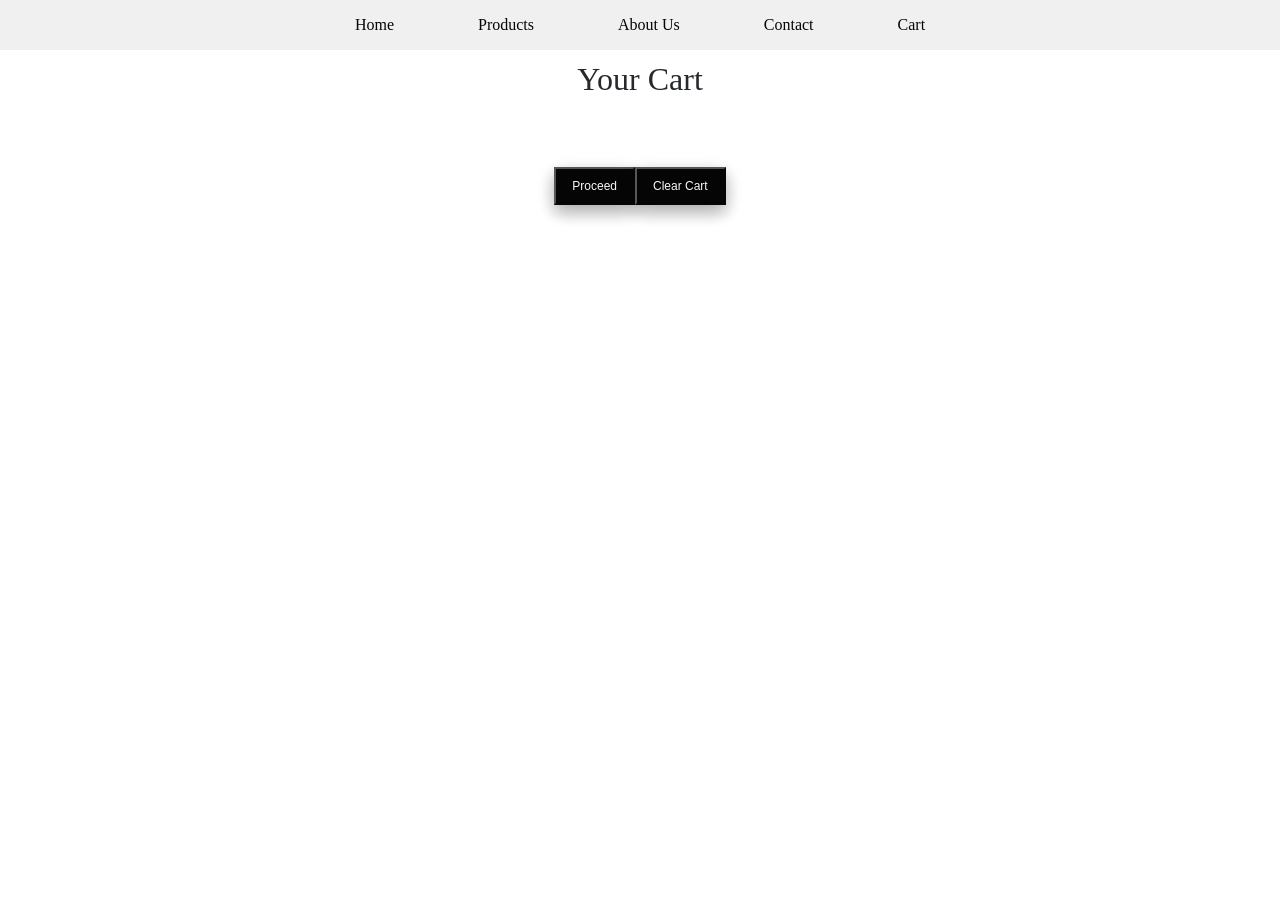
<file: Cart/cart.html>
<!DOCTYPE html>
<html lang="en">
<head>
    <meta charset="UTF-8">
    <meta name="viewport" content="width=device-width, initial-scale=1.0">
    <title>Document</title>
    <link rel="stylesheet" href="../style.css">
    <link rel="stylesheet" href="../Cart/cart.css">
    <link href="https://cdn.jsdelivr.net/npm/bootstrap@5.3.3/dist/css/bootstrap.min.css" rel="stylesheet"
    integrity="sha384-QWTKZyjpPEjISv5WaRU9OFeRpok6YctnYmDr5pNlyT2bRjXh0JMhjY6hW+ALEwIH" crossorigin="anonymous">
    <link rel="stylesheet" href="https://cdnjs.cloudflare.com/ajax/libs/font-awesome/4.7.0/css/font-awesome.min.css">
</head>
<body>
    <div>

        <header class="site-header">
            <div class="container-fluid content-above-images">
                <div class="row justify-content-center align-items-center" style="height: 50px;">
                    <div class="col-auto"><a href="../index.html">Home</a></div>
                    <div class="col-auto"><a href="../Products/products.html">Products</a></div>
                    <div class="col-auto"><a href="../About/about.html">About Us</a></div>
                    <div class="col-auto"><a href="../Contact/contact.html">Contact</a></div>
                    <div class="col-auto"><a href="../Cart/cart.html">Cart</a></div>
                </div>
            </div>
            

            <h2 class="cart-header">Your Cart</h2>

            
                <table id="cartProducts">
                   
                </table>

                
            <div class="totals-div">
                <p id="totals"></p>
            </div>

            <div class="bottom-div">
                <button onclick="proceedToDetails()" class="btn-custom">Proceed</button>
                <button onclick="clearCart()"class="btn-custom">Clear Cart</button>
            </div>

            
    </div>
            

    <script src="cart.js"></script>
    
</body>
</html>
</file>
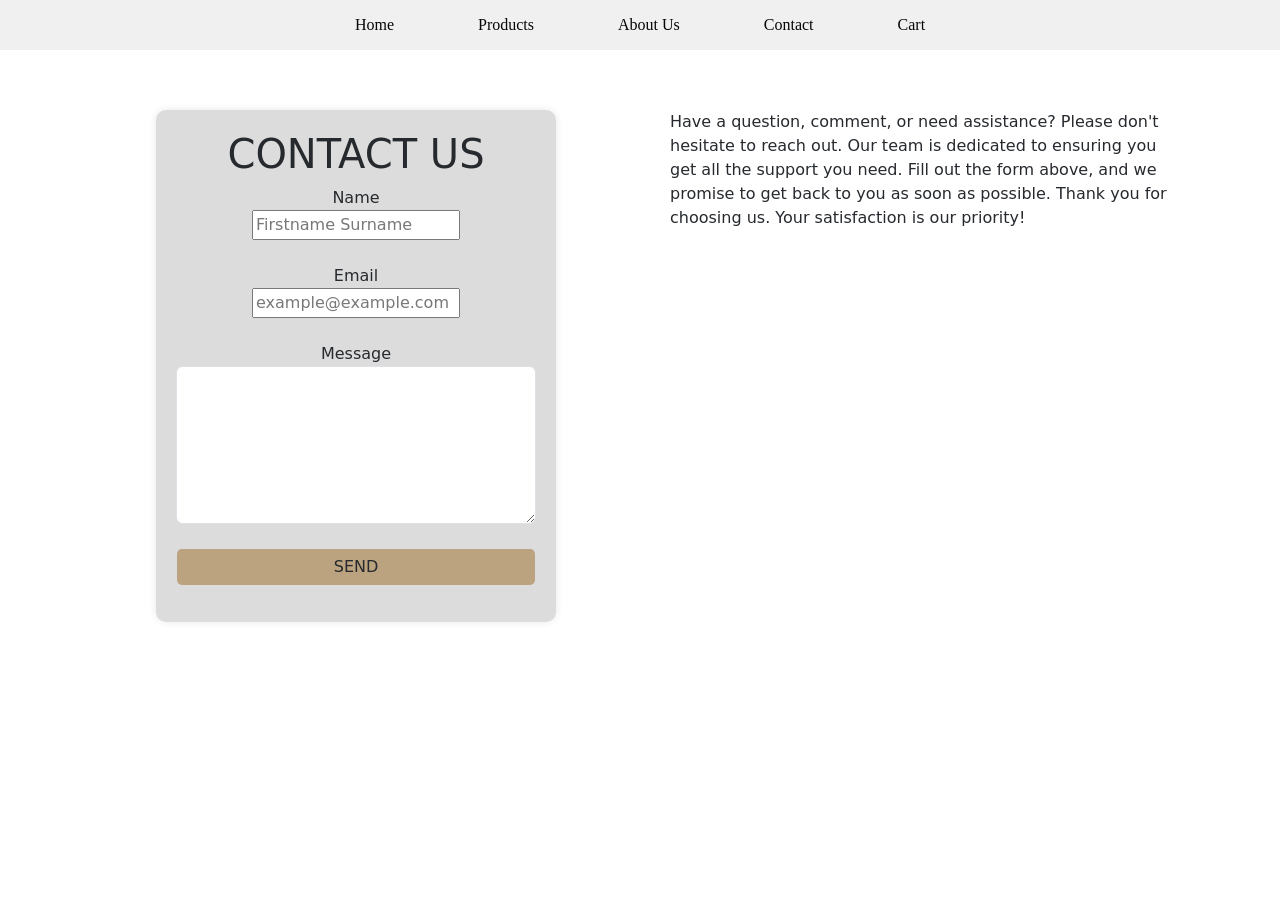
<file: Contact/contact.html>
<!DOCTYPE html>
<html lang="en">
<head>
    <meta charset="UTF-8">
    <meta name="viewport" content="width=device-width, initial-scale=1.0">
    <title>Contact Us</title>
    <link rel="stylesheet" href="../style.css">
    <link rel="stylesheet" href="contact.css">
    <link href="https://cdn.jsdelivr.net/npm/bootstrap@5.3.3/dist/css/bootstrap.min.css" rel="stylesheet"
        integrity="sha384-QWTKZyjpPEjISv5WaRU9OFeRpok6YctnYmDr5pNlyT2bRjXh0JMhjY6hW+ALEwIH" crossorigin="anonymous">
   
</head>
<body>

   
    <div>
        <header class="site-header">
            <div class="container-fluid">
                <div class="row justify-content-center align-items-center" style="height: 50px;">
                    <div class="col-auto"><a href="../index.html">Home</a></div>
                    <div class="col-auto"><a href="../Products/products.html">Products</a></div>
                    <div class="col-auto"><a href="../About/about.html">About Us</a></div>
                    <div class="col-auto"><a href="../Contact/contact.html">Contact</a></div>
                    <div class="col-auto"><a href="../Cart/cart.html">Cart</a></div>
          
        </div>
        </div>
        <form action>
  
  
          
           
            <div class="container">
              
         
              <div class = "site-contactform-container">
                <div class = "site-contactform">
          <h1 class="align-items-center">CONTACT US</h1>
    <label for="name">Name</label>
    <br>
    <input type="text" id = "name" placeholder="Firstname Surname" required >
    <br>
    <br>
    <label for="email">Email</label>
     <br>
     <input type="text" id = "email" placeholder="example@example.com">
    
    <br>
    <br>
     <label for="message">Message</label>

     <textarea id="message" rows="6" required="" class="form-control"></textarea>
     <br>

     <input type="submit" class="btn form-control" style="background-color: #bba17c;" value="SEND" onclick="formpopup();">


     <script>
        function formpopup() {
            document.getElementById("demo").innerHTML = "Thank you for sending us a message. Well get back to you within 3-5 business days."
           
        }
        </script>
        <p id = "demo"> </p>

      </form>
    </div>

    
</div>
<div class="site-text-container">

    <p style="margin-top: 40px;">Have a question, comment, or need assistance? Please don't hesitate to reach out. Our team is dedicated to ensuring you get all the support you need. Fill out the form above, and we promise to get back to you as soon as possible.

        Thank you for choosing us. Your satisfaction is our priority!</p>

</div>
    

    
</body>
</html>
</file>
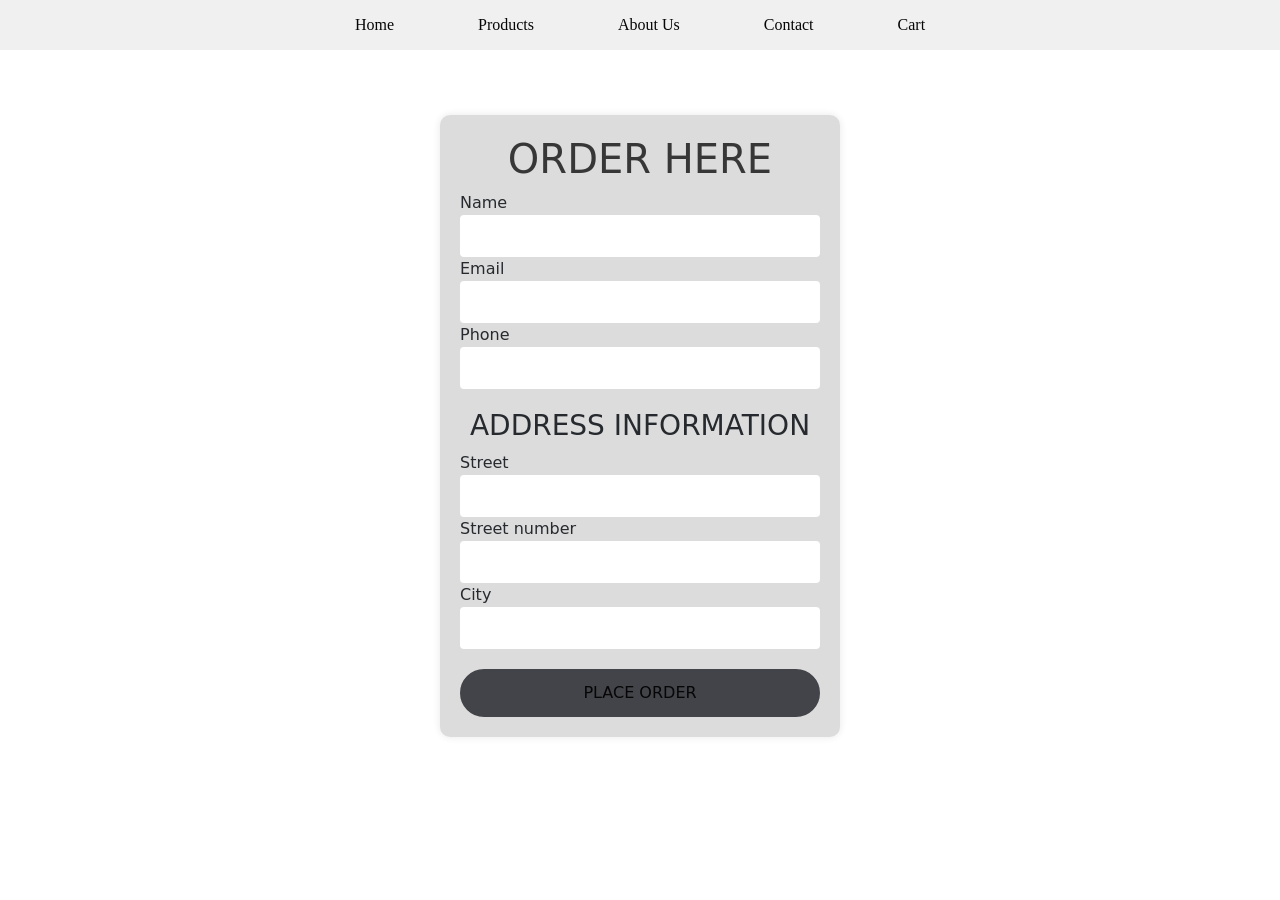
<file: Order/order.html>
<!DOCTYPE html>
<html lang="en">

<head>
    <meta charset="UTF-8">
    <meta name="viewport" content="width=device-width, initial-scale=1.0">
    <title>Orders</title>
    <script defer src="orderValidate.js"></script>
    <link rel="stylesheet" href="../style.css">
    <link rel="stylesheet" href="order.css">
    <link href="https://cdn.jsdelivr.net/npm/bootstrap@5.3.3/dist/css/bootstrap.min.css" rel="stylesheet"
        integrity="sha384-QWTKZyjpPEjISv5WaRU9OFeRpok6YctnYmDr5pNlyT2bRjXh0JMhjY6hW+ALEwIH" crossorigin="anonymous">

</head>

<body>

    <div>
        <header class="site-header">
            <div class="container-fluid">
                <div class="row justify-content-center align-items-center" style="height: 50px;">
                    <div class="col-auto"><a href="../index.html">Home</a></div>
                    <div class="col-auto"><a href="../Products/products.html">Products</a></div>
                    <div class="col-auto"><a href="../About/about.html">About Us</a></div>
                    <div class="col-auto"><a href="../Contact/contact.html">Contact</a></div>
                    <div class="col-auto"><a href="../Cart/cart.html">Cart</a></div>
                </div>
            </div>



            <!-- <img src="../images/pxels.jpeg" class="order-image"> -->

            <div class="container">
                <div class="form-and-image-container">
                    <form id="form" action="#" method="POST" class="form-content">

                        <h1 class="align-items-center">ORDER HERE</h1>

                        <div class="input-control">
                            <label for="name">Name</label>
                            <input type="text" id="name">
                            <div class="error"></div>
                        </div>

                        <div class="input-control">
                            <label for="email">Email</label>
                            <input type="text" id="email">
                            <div class="error"></div>

                        </div>

                        <div class="input-control">
                            <label for="number">Phone</label>
                            <input type="text" id="number">
                            <div class="error"></div>

                        </div>

                        <h3 id="fillAddress">ADDRESS INFORMATION</h3>

                        <div class="input-control">
                            <label for="street">Street</label>
                            <input type="text" id="street">
                            <div class="error"></div>

                        </div>
                        <div class="input-control">
                            <label for="streetNum">Street number</label>
                            <input type="text" id="streetNum">
                            <div class="error"></div>

                        </div>

                        <div class="input-control">
                            <label for="city">City</label>
                            <input type="text" id="city">
                            <div class="error"></div>

                        </div>


                        <button id="submit-btn">PLACE ORDER </button>

                </div>


            </div>
    </div>
    </form>
    </div>
    </div>

</body>

</html>
</file>
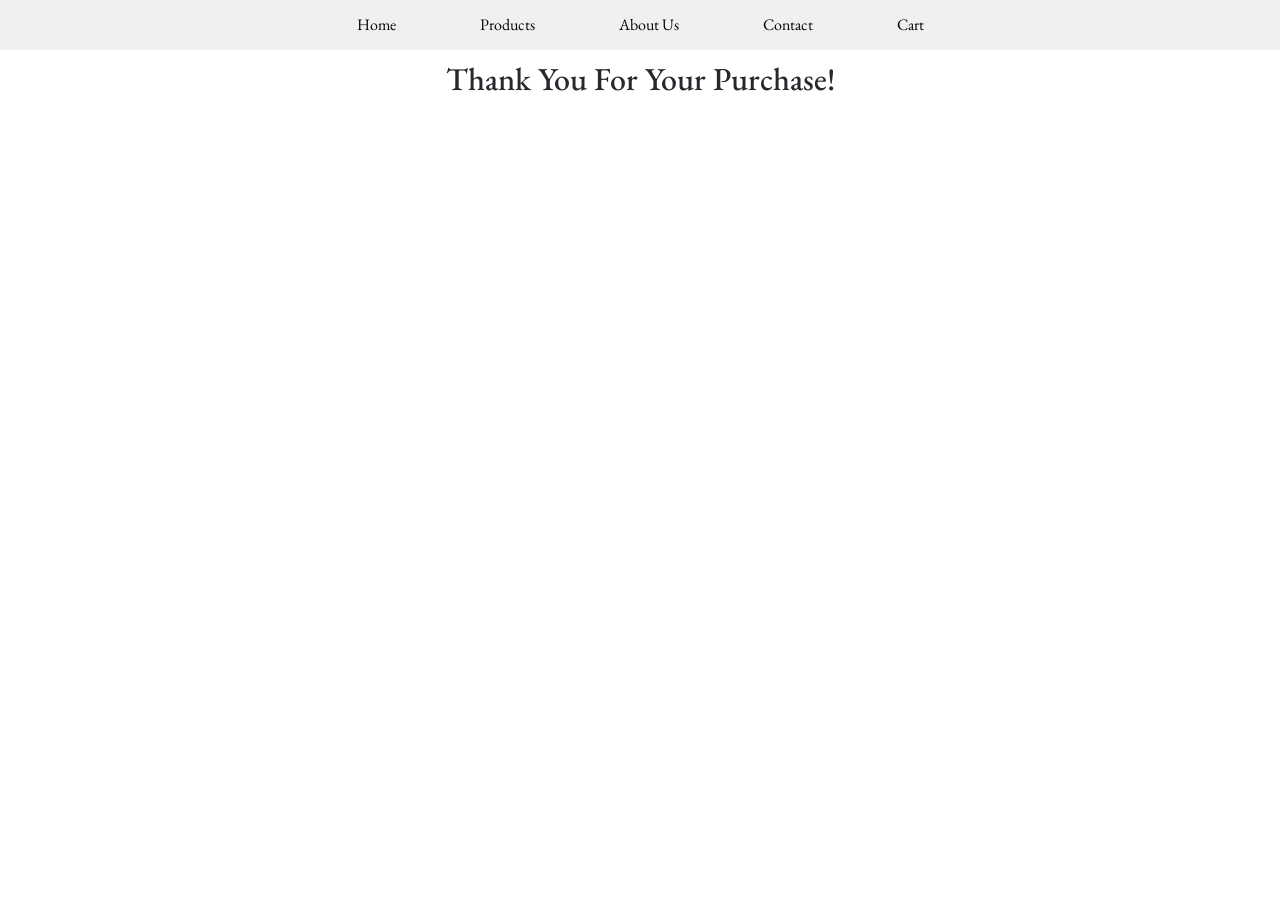
<file: OrderConf/orderconf.html>
<!DOCTYPE html>
<html lang="en">

<head>
    <meta charset="UTF-8">
    <meta name="viewport" content="width=device-width, initial-scale=1.0">
    <title>Order Confirmation</title>
    <link rel="stylesheet" href="../style.css">
    <link rel="stylesheet" href="orderconf.css">
    <link href="https://cdn.jsdelivr.net/npm/bootstrap@5.3.3/dist/css/bootstrap.min.css" rel="stylesheet"
        integrity="sha384-QWTKZyjpPEjISv5WaRU9OFeRpok6YctnYmDr5pNlyT2bRjXh0JMhjY6hW+ALEwIH" crossorigin="anonymous">
        <link href="https://fonts.googleapis.com/css2?family=Spline+Sans+Mono:ital,wght@0,300..700;1,300..700&display=swap"
        rel="stylesheet">
    <link rel="preconnect" href="https://fonts.googleapis.com">
    <link rel="preconnect" href="https://fonts.gstatic.com" crossorigin>
    <link
        href="https://fonts.googleapis.com/css2?family=EB+Garamond:ital,wght@0,400..800;1,400..800&family=Spline+Sans+Mono:ital,wght@0,300..700;1,300..700&display=swap"
        rel="stylesheet">
    <link href="https://cdn.jsdelivr.net/npm/bootstrap@5.3.3/dist/css/bootstrap.min.css" rel="stylesheet"
        integrity="sha384-QWTKZyjpPEjISv5WaRU9OFeRpok6YctnYmDr5pNlyT2bRjXh0JMhjY6hW+ALEwIH" crossorigin="anonymous">
</head>

<body>
    
        <div>
            <header class="site-header">
                <div class="container-fluid">
                    <div class="row justify-content-center align-items-center" style="height: 50px;">
                        <div class="col-auto"><a href="../index.html">Home</a></div>
                        <div class="col-auto"><a href="../Products/products.html">Products</a></div>
                        <div class="col-auto"><a href="../About/about.html">About Us</a></div>
                        <div class="col-auto"><a href="../Contact/contact.html">Contact</a></div>
                        <div class="col-auto"><a href="../Cart/cart.html">Cart</a></div>

                    </div>
                </div>

            
            <h2 class="cart-header">Thank You For Your Purchase!</h2>
    
            <table id="cartProducts">
               
            </table>

            <div class="totals-div">
                <p id="totals"></p>
            </div>
        </div>


        
    
        

        <script src="orderconf.js"></script>


    
</body>

</html>
</file>
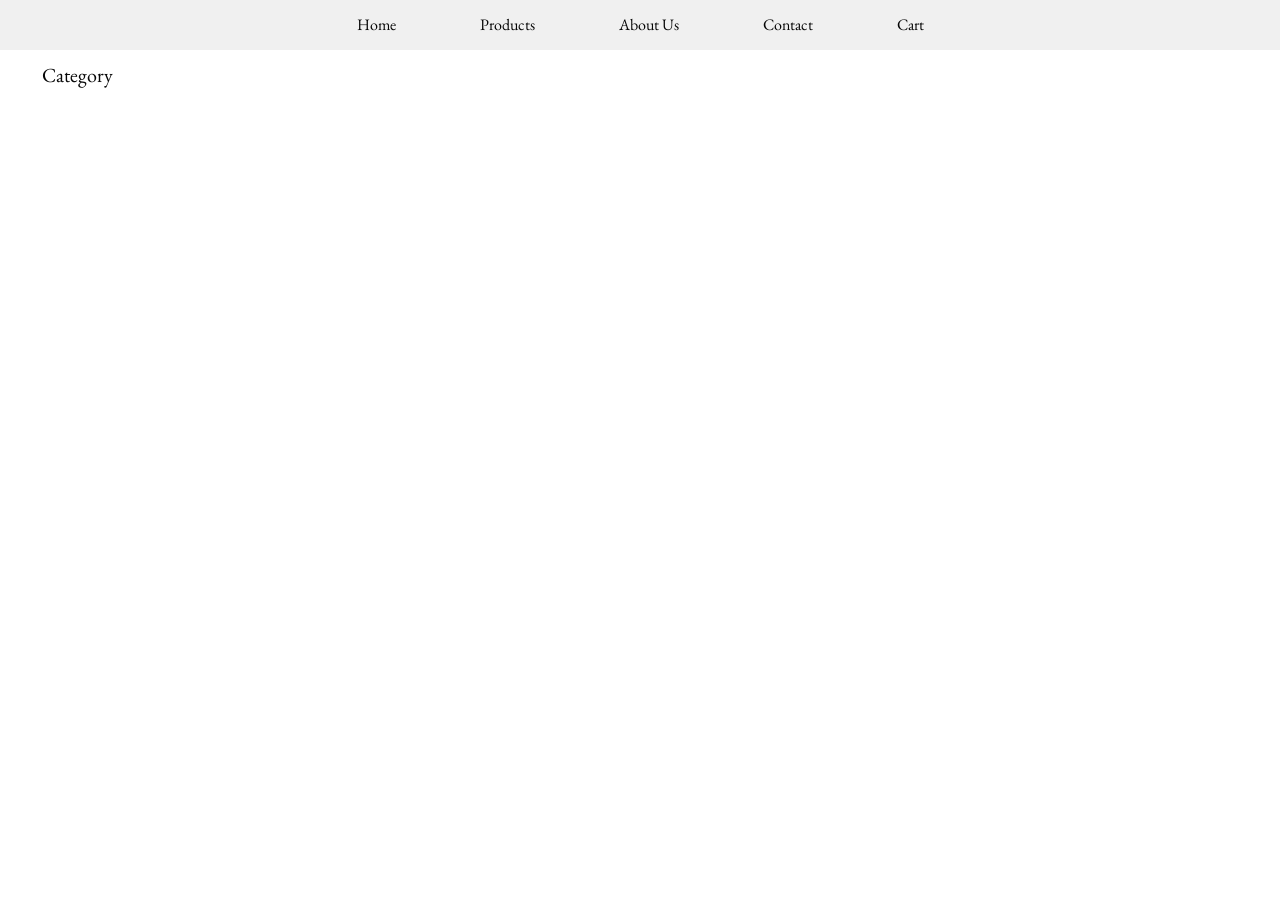
<file: Products/products.html>
<!DOCTYPE html>
<html lang="en">

<head>
    <meta charset="UTF-8">
    <meta name="viewport" content="width=device-width, initial-scale=1.0">
    <title>FrontendShop</title>
    <link rel="preconnect" href="https://fonts.googleapis.com">
    <link rel="preconnect" href="https://fonts.gstatic.com" crossorigin>
    <link href="https://fonts.googleapis.com/css2?family=Spline+Sans+Mono:ital,wght@0,300..700;1,300..700&display=swap"
        rel="stylesheet">
    <link rel="preconnect" href="https://fonts.googleapis.com">
    <link rel="preconnect" href="https://fonts.gstatic.com" crossorigin>
    <link
        href="https://fonts.googleapis.com/css2?family=EB+Garamond:ital,wght@0,400..800;1,400..800&family=Spline+Sans+Mono:ital,wght@0,300..700;1,300..700&display=swap"
        rel="stylesheet">
    <link href="https://cdn.jsdelivr.net/npm/bootstrap@5.3.3/dist/css/bootstrap.min.css" rel="stylesheet"
        integrity="sha384-QWTKZyjpPEjISv5WaRU9OFeRpok6YctnYmDr5pNlyT2bRjXh0JMhjY6hW+ALEwIH" crossorigin="anonymous">
    <link rel="stylesheet" type="text/css" href="productpage.css">
    <link rel="stylesheet" href="../style.css">
</head>

<body>
    <div>

        <header class="site-header">
            <div class="container-fluid content-above-images">
                <div class="row justify-content-center align-items-center" style="height: 50px;">
                    <div class="col-auto"><a href="../index.html">Home</a></div>
                    <div class="col-auto"><a href="../Products/products.html">Products</a></div>
                    <div class="col-auto"><a href="../About/about.html">About Us</a></div>
                    <div class="col-auto"><a href="../Contact/contact.html">Contact</a></div>
                    <div class="col-auto"><a href="../Cart/cart.html">Cart</a></div>
                </div>

                <div class="dropdown">
                    <button class="dropbtn">Category</button>
                    <div class="dropdown-content">
                        <button id="category-all-btn" class="btn-cstm">All products</button>
                        <button id="category-jewelry-btn" class="btn-cstm">Jewelry</button>
                        <button id="category-mens-btn" class="btn-cstm">Men's</button>
                        <button id="category-womens-btn" class="btn-cstm">Women's</button>
                        <button id="category-electronics-btn" class="btn-cstm">Electronics</button>
                    </div>
                </div>
            </div>
    </div>
    </header>
    <br>
    <br>

    </div>

    <div class="row mt-1 justify-content-center" id="container">


    </div>

    <script src="products.js"></script>


    <script src="https://cdn.jsdelivr.net/npm/bootstrap@5.3.3/dist/js/bootstrap.bundle.min.js"
        integrity="sha384-YvpcrYf0tY3lHB60NNkmXc5s9fDVZLESaAA55NDzOxhy9GkcIdslK1eN7N6jIeHz"
        crossorigin="anonymous"></script>

</body>

</html>
</file>
<file: style.css>
html, body{
    height: 100%;
    margin: 0;
 }
 
 body{
    display: flex;
    flex-direction: column;
    min-height: 100vh;
    background-color: white;
    color: #000000;
 }
 
 .content-wrap{
    flex: 1;
    padding-bottom: 125px;
 }

 .bottom-div{
   display: flex;
   align-items: center;
   justify-content: center;
   padding: 5px;
 }

 .btn-custom{
   background-color: #000000;
   font-family: Verdana, Geneva, Tahoma, sans-serif;
   font-size: 12px;
   text-decoration: none;
   color: #f8f9fa;
   padding: 8px 16px;
   box-shadow: 0 8px 16px 0 rgba(0,0,0,0.2), 0 6px 20px 0 rgba(0,0,0,0.19);
}

.btn-custom:active {
   box-shadow: 0 5px #666;
   transform: translateY(4px);
 }

.btn-custom:hover{
   box-shadow: 0 12px 16px 0 rgba(0,0,0,0.24), 0 17px 50px 0 rgba(0,0,0,0.19);
}
 
 .site-header{
    position: fixed;
    left: 0;
    top: 0;
    width: 100%;
    opacity: 98%;
    background-color: #F0F0F0;
    height: 50px;
    z-index: 1;
}

.site-header a{
    font-family: "EB Garamond", serif;
    font-size: 1em;
    text-decoration: none;
    padding: 10px;
    margin: 0 20px;
    color: black;
    transition: color .15s ease-in-out, font-size .20s ease-in-out;
}

.site-header a:hover{
    font-size: 1.1em;
    color: #c1a37a;
    transition: color .15s ease-in-out, font-size .20s ease-in-out;
}

 
 .site-header a{
    font-family: "EB Garamond", serif;
    font-size: 1em;
    text-decoration: none;
    padding: 10px;
    margin: 0 20px;
    color: black;
    transition: color .15s ease-in-out, font-size .20s ease-in-out;
 }
 
 .site-header a:hover{
    font-size: 1.1em;
    color: #c1a37a;
    transition: color .15s ease-in-out, font-size .20s ease-in-out;
 }
 
 .site-footer{
    backdrop-filter: saturate(180%), blur(20px);
    background-color: #F0F0F0;
 }

 .totals-div{
   font-family: Verdana, Geneva, Tahoma, sans-serif;
   font-weight: 600;
   display: flex;
   align-items: center;
   justify-content: center;
   padding: 15px;
}
 
 .description-text{
    display: block;
    overflow: hidden;
    white-space: nowrap;
    text-overflow: ellipsis;
 }

.card-text{
   font-family: Verdana, Geneva, Tahoma, sans-serif;
    font-size: 14px;
}

.bread-container{
    position: absolute;
    display: flex;
    padding-top: 20px;
    flex-direction: column;
    width: auto;
    bottom: 0;
    align-items: center;
    justify-content: space-between;
    padding: 10px 0;
    box-sizing: border-box;
}

 
 ::-webkit-scrollbar-thumb{
    background: #343a40;
    border-radius: 10px;
 
 }
 ::-webkit-scrollbar-track{
    border-radius: 10px;
 }
 ::-webkit-scrollbar{
    width: 15px;
 }

  .eb-garamond {
    font-family: "EB Garamond", serif;
    font-optical-sizing: auto;
    font-weight: 300;
    font-style: normal;
  }
</file>
<file: Cart/cart.css>
.cart-header{
    font-family: "EB Garamond", serif;
    text-align: center;
    padding: 10px;
}

.title-txt{
        max-width: 300px; 
        overflow: hidden;
        text-overflow: ellipsis;
        white-space: nowrap;
}
.rmv-btn{
    border: none;
    background-color: white;
}

.rmv-btn:hover{
    color: red;
}

#cartProducts{
    justify-content: center;
    border: 1px solid;
    overflow-x: auto;
    margin: auto;
    max-width: 100%;
}

#cartProducts td{
    min-width: 100px;
    border: 1px solid #DDD;
    padding: 8px;
}

#cartProducts tr:nth-child(even){background-color: #f8f9fa;}

.tables-top td{
    border: 1px;
    text-align: right;
}
</file>
<file: Contact/contact.css>
.image-container img {
    height: 300px;
    position: absolute;
}
.site-contactform {
  
    max-width: 800px;
    margin: auto;
    
    max-height: 400;
    padding: 20px;
    width: 400px;
    margin: auto;
    margin-top: 40px;
    
    
    background-color: gainsboro;
    
    border-radius: 10px; 
    box-shadow: 0 0 10px rgba(0, 0, 0, 0.1); 
    box-sizing: border-box;
      z-index: 2; 
     animation: fadeIn 3s ease-out forwards;

}
.container {
    display: grid;
    grid-template-columns: 1fr 1fr; 
    gap: 20px; 
    max-width: 1200px; 
    margin: 0 auto; 
  }
  
  .row {
    display: contents;
  }
  
  .site-contactform-container, .site-text-container {
    padding: 20px; 
  }
  
  @media (max-width: 768px) {
    .container {
      grid-template-columns: 1fr; 
    }
  }
  .site-contactform {
   text-align: center;
  }
</file>
<file: Order/order.css>
@keyframes fadeIn {
    from {
        opacity: 0;
    }

    to {
        opacity: 1;
    }
}

#form {
    max-width: 800px;
    margin: auto;
    max-height: 400;
    padding: 20px;
    width: 400px;
    margin: auto;
    margin-top: 40px;
    background-color: gainsboro;
    border-radius: 10px;
    box-shadow: 0 0 10px rgba(0, 0, 0, 0.1);
    box-sizing: border-box;
    z-index: 2;
    animation: fadeIn 3s ease-out forwards;
}

#form h1 {
    text-align: center;
    color: #333;
}

#fillAddress {
    text-align: center;
    margin-top: 20px;
}

#form button {
    padding: 10px;
    width: 100%;
    background-color: #3F4045;
    margin-top: 20px;
    border-radius: 25px;
    cursor: pointer;
    border: 2px solid #3F4045;
}

.input-control {
    display: flex;
    flex-direction: column;
}

.input-control input {
    border: 2px solid white;
    border-radius: 4px;
    display: block;
    font-size: 12px;
    padding: 10px;
    width: 100%;
}

.input-control input:focus {outline: 0;}

.input-control.success input {border-color: green;}

.input-control.error input {
    border-color: red;
    text-decoration: double;
}

.error {font-size: 15px}

.container {
    overflow: auto;
    display: flex;
    justify-content: center;
    align-items: center;
    padding: 25px;
    padding-bottom: 70px;

}


.bildtest {
    flex: 1;
    object-fit: cover;
    width: 100%;
}

.form-and-image-container {
    display: flex;
    justify-content: center;
    align-items: stretch;
}


.form-content {
    flex: 1;
    margin: 10px;
    max-width: 600px;
}

.order-image {
    margin: auto;
    width: 100%;
    height: 300px;
    object-fit: cover;
    z-index: 1;
    opacity: 95%;
    position: relative;
}
</file>
<file: OrderConf/orderconf.css>
.form{
    display: flex;
    padding-top: 50px;
    justify-content: center;
    align-items: center; 
}
.purchase-container{
    display: flex;
    position: fixed;
    justify-self: center;
    text-align: center;
    flex-direction: column;
    height: 500px;
    width: auto;
    top: 100px;
    width: 500px;
}

.product-container{
    display: flex;
    justify-content: space-around;
    padding: 5px;
}

#cartProducts{
    justify-content: center;
    font-family: Verdana, Geneva, Tahoma, sans-serif;
    border: 1px solid;
    overflow-x: auto;
    margin: auto;
    max-width: 100%;
}

#cartProducts td{
    min-width: 100px;
    border: 1px solid #DDD;
    padding: 8px;
}

.cart-header{
    font-family: "EB Garamond", serif;
    text-align: center;
    padding: 10px;
}

#cartProducts tr:nth-child(even){background-color: #f8f9fa;}

.cart-header{
    font-family: "EB Garamond", serif;
    text-align: center;
    padding: 10px;
}


.title-txt{
    max-width: 300px; 
    overflow: hidden;
    text-overflow: ellipsis;
    white-space: nowrap;
}

.card-img-top{
    grid-column: 1;
    padding-bottom: 20px;
}

.card-title{
    font-family: Verdana, Geneva, Tahoma, sans-serif;
    font-weight: 900;
    font-size: large;
    text-align: center;
}

.card-txt{
    padding-top: 10px;
    font-family: Verdana, Geneva, Tahoma, sans-serif;
    width: 100%;
    height: auto;
    font-weight: 400;
    font-size: small;
    text-align: center;
}

.header-purchase{
    font-family: "EB Garamond", serif;
}

.bread-container-conf{
    margin: 0 auto;
    
    display: flex;
    
    flex-direction: column;
    width: auto;
    bottom: 0;
    align-items: center;
    justify-self: center;
    justify-content: space-around;
    box-sizing: border-box;
    
}

.card-body{
    justify-content: space-between;
    background-color: aquamarine;
}

  .eb-garamond {
    font-family: "EB Garamond", serif;
    font-optical-sizing: auto;
    font-weight: 300;
    font-style: normal;
  }
</file>
<file: Products/productpage.css>
.dropbtn {
    color: black;
    font-size: 20px;
    font-family: "EB Garamond", serif;
    border: none;
    width: 130px;
    height: 50px;
    background: none;
    cursor: pointer;
  }

.btn-cstm{
    background: none;
    border: none;
}
.dropdown {
    display: inline-block;
    left: 0;
    top: 0;
  }

.dropdown-content {
    display: none;
    flex-direction: column;
    position: relative;
    font-family: "EB Garamond", serif;
    background:none;
    border:none;
    outline: none;
    padding: 10px;
    font-size: 16px;
    width: 130px;
}

.dropdown:hover .dropdown-content {
    display: flex;
    
}

.btn-cstm:hover{
    transform: scale(1.5);
}

.card{
    position: relative;
    width: 200px;
    display: flex;
    flex-direction: column;
    align-items: center;
    border-radius: 0;
    border: none;
}

.card-title{
    font-family: Verdana, Geneva, Tahoma, sans-serif;
    font-weight: 400;
    font-size: medium;
    text-align: center;
}

.align-left {
    display: flex;
    flex-wrap: wrap;
    justify-content: flex-start;
}

.description-text{
    display: block;
    overflow: hidden;
    white-space: nowrap;
    text-overflow: ellipsis;
}

.card-img-container{
    display: flex;
    justify-content: center;
    align-items: center;
    height: 200px;
}

.card-img-container a:hover{
    width: 110%;
    height: 110%;
}

.card-img-container img{
    max-width: 100%;
    max-height: 100%;
    width: auto;
    height: auto;
}

.card-body{
    grid-column: 1;
    display: flex;
    flex-direction: column;
    align-items: center;
    padding-bottom: 50px;
    margin-bottom: 50px;

}


::-webkit-scrollbar-thumb{
    background: #343a40;
    border-radius: 10px;

}
::-webkit-scrollbar-track{
    border-radius: 10px;
}
::-webkit-scrollbar{
    width: 15px;
}

  .eb-garamond {
    font-family: "EB Garamond", serif;
    font-optical-sizing: auto;
    font-weight: 300;
    font-style: normal;
  }
</file>
